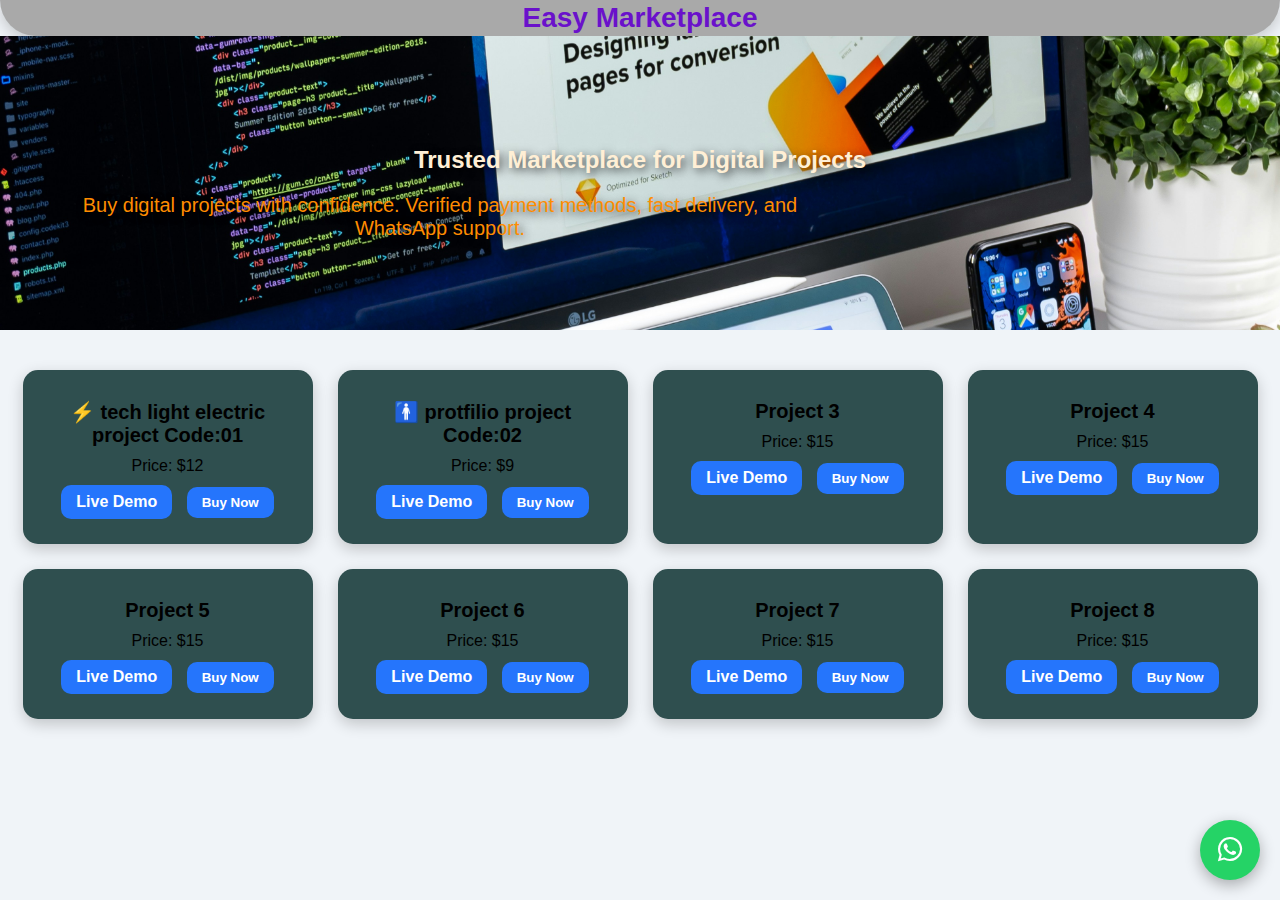
<file: deshboard.html>
<!DOCTYPE html>
<html lang="en">
<head>
<meta charset="UTF-8">
<meta name="viewport" content="width=device-width, initial-scale=1.0">
<title>Easy Marketplace</title>
<link rel="stylesheet" href="https://cdnjs.cloudflare.com/ajax/libs/font-awesome/6.4.0/css/all.min.css">
<style>
body { margin:0; font-family:Poppins,sans-serif; background:#f0f4f8; color:#333; }
header {
  
background: darkgrey;

  padding: 2px 4px;
  text-align: center;
  border-radius: 0 0 180px 180px;         /* optional */
  box-shadow: 0 4px 15px rgba(0,0,0,0.2);
}
header h1 {
  margin: 0;
  font-size: 28px;
  color: #6a11cb;
   support */
  padding: 10px 20px; /* تھوڑا padding دے دیں تاکہ text readable ہو */
  border-radius: 100px; /* corners smooth کرنے کے لیے */
}
.hero {
  background-image: url('Images/web.jpg'); 

  background-position: center;
  background-size: cover;
  background-repeat: no-repeat;
  color: papayawhip;  
  text-shadow: 3px 3px 10px rgba(0,0,0,0.7);
  padding: 90px 20px;    
  text-align: center;  
}
.hero p { font-size:20px; max-width: 800px; margin: auto 20px; 
  color: darkorange;
}
#projects { display:flex; flex-wrap:wrap; justify-content:center; gap:25px; margin:40px 20px; }
.project-card {
  background: darkslategrey;
  padding: 20px;
  width: 250px;
  border-radius: 15px;
  box-shadow: 0 5px 15px rgba(0,0,0,0.2);
  text-align: center;
  transition: 0.3s;
  color: black;
}
.project-card:hover{transform:scale(1.05);}
.project-card h3{margin:10px 0;font-size:20px;}
.project-card p{margin:5px 0;font-size:16px;}
.project-card a, .project-card button{ text-decoration:none; background:#2575fc; color:#fff; padding:8px 15px; border-radius:10px; font-weight:bold; border:none; cursor:pointer; transition:0.3s; margin:5px; display:inline-block;}
.project-card a:hover, .project-card button:hover{background:#6a11cb;}

/* Popup Modal */
#paymentModal { display:none; position:fixed; top:0; left:0; width:100%; height:100%; background:rgba(0,0,0,0.6); justify-content:center; align-items:center; z-index:999; }
#paymentForm { display:flex; flex-direction:column; gap:10px; width:300px; background:#fff; padding:20px; border-radius:15px; box-shadow:0 5px 15px rgba(0,0,0,0.3);}
#paymentForm input, #paymentForm button{ padding:8px; border-radius:8px; border:1px solid #ccc; font-size:16px; }
#paymentForm button{ border:none; background:#2575fc; color:#fff; cursor:pointer; }
#paymentForm button:hover{background:#6a11cb;}
@media(max-width:768px){#projects{flex-direction:column;align-items:center;} .project-card{width:90%;} #paymentForm{width:90%;}}



/* WhatsApp floating button */
#whatsappBtn {
  position: fixed;       /* screen پر فکس */
  bottom: 20px;          /* نیچے سے فاصلے */
  right: 20px;           /* دائیں سے فاصلے */
  background: #25D366;   /* WhatsApp green */
  color: white;
  font-size: 28px;
  width: 60px;
  height: 60px;
  border-radius: 50%;    /* circle */
  display: flex;
  justify-content: center;
  align-items: center;
  text-decoration: none;
  box-shadow: 0 5px 15px rgba(0,0,0,0.3);
  transition: transform 0.3s, box-shadow 0.3s;
  z-index: 999;
}

#whatsappBtn:hover {
  transform: scale(1.1);
  box-shadow: 0 8px 20px rgba(0,0,0,0.4);
}
</style>
</head>
<body>

<header>
  <h1>Easy Marketplace</h1>
</header>

<section class="hero">
  <h2>Trusted Marketplace for Digital Projects</h2>
  <p>Buy digital projects with confidence. Verified payment methods, fast delivery, and WhatsApp support.</p>
</section>

<section id="projects"></section>

<!-- Modal Popup -->
<div id="paymentModal">
  <form id="paymentForm">
    <h3>Complete Your Payment</h3>
    <p>Easypaisa/JazzCash: 03179891214</p>
    <p>Binance ID: 942433606 (Tashkhan)</p>
    <p>WhatsApp: 03179891214</p>
    <input type="text" id="buyerName" placeholder="project Code" required>
    <input type="email" id="buyerEmail" placeholder="Your Email" required>
    <input type="text" id="transactionID" placeholder="Transaction ID" required>
    <button type="submit">Submit & Send WhatsApp</button>
    <button type="button" onclick="closeModal()">Cancel</button>
  </form>
</div>

<script>
const projectsData = [
  {title:"⚡ tech light electric project  Code:01", price:12, demo:"https://habibkhandev.github.io/Techlight/"},
  {title:" 🚹 protfilio project Code:02", price:9, demo:"https://habibkhandev.github.io/Portfolio/"},
  {title:"Project 3", price:15, demo:"https://example.com/demo3"},
  {title:"Project 4", price:15, demo:"https://example.com/demo4"},
  {title:"Project 5", price:15, demo:"https://example.com/demo5"},
  {title:"Project 6", price:15, demo:"https://example.com/demo6"},
  {title:"Project 7", price:15, demo:"https://example.com/demo7"},
  {title:"Project 8", price:15, demo:"https://example.com/demo8"},
];

const projectsContainer = document.getElementById('projects');
projectsData.forEach(proj=>{
  const card = document.createElement('div');
  card.className = 'project-card';
  card.innerHTML = `
    <h3>${proj.title}</h3>
    <p>Price: $${proj.price}</p>
    <a href="${proj.demo}" target="_blank">Live Demo</a>
    <button onclick="openModal('${proj.title}')">Buy Now</button>
  `;
  projectsContainer.appendChild(card);
});

const paymentModal = document.getElementById('paymentModal');

function openModal(title){
  paymentModal.style.display='flex';
}

function closeModal(){
  paymentModal.style.display='none';
}

// Close modal when clicking outside form
paymentModal.addEventListener('click', function(e){
  if(e.target === paymentModal) closeModal();
});

const paymentForm = document.getElementById('paymentForm');
paymentForm.addEventListener('submit', function(e){
  e.preventDefault();
  const name = encodeURIComponent(document.getElementById('buyerName').value);
  const email = encodeURIComponent(document.getElementById('buyerEmail').value);
  const txn = encodeURIComponent(document.getElementById('transactionID').value);
  const message = `Project Code: ${name}%0AEmail: ${email}%0ATransaction ID: ${txn}`;
  const waNumber = '923179891214'; // WhatsApp with country code
  const url = `https://wa.me/${waNumber}?text=${message}`;
  window.open(url,'_blank');
  alert('WhatsApp message opened! Your project request is sent.');
  paymentForm.reset();
  closeModal();
});
</script>
<!-- Floating WhatsApp Button -->
<a href="https://wa.me/923179891214" target="_blank" id="whatsappBtn">
  <i class="fab fa-whatsapp"></i>
</a>

</body>
</html>
</file>
